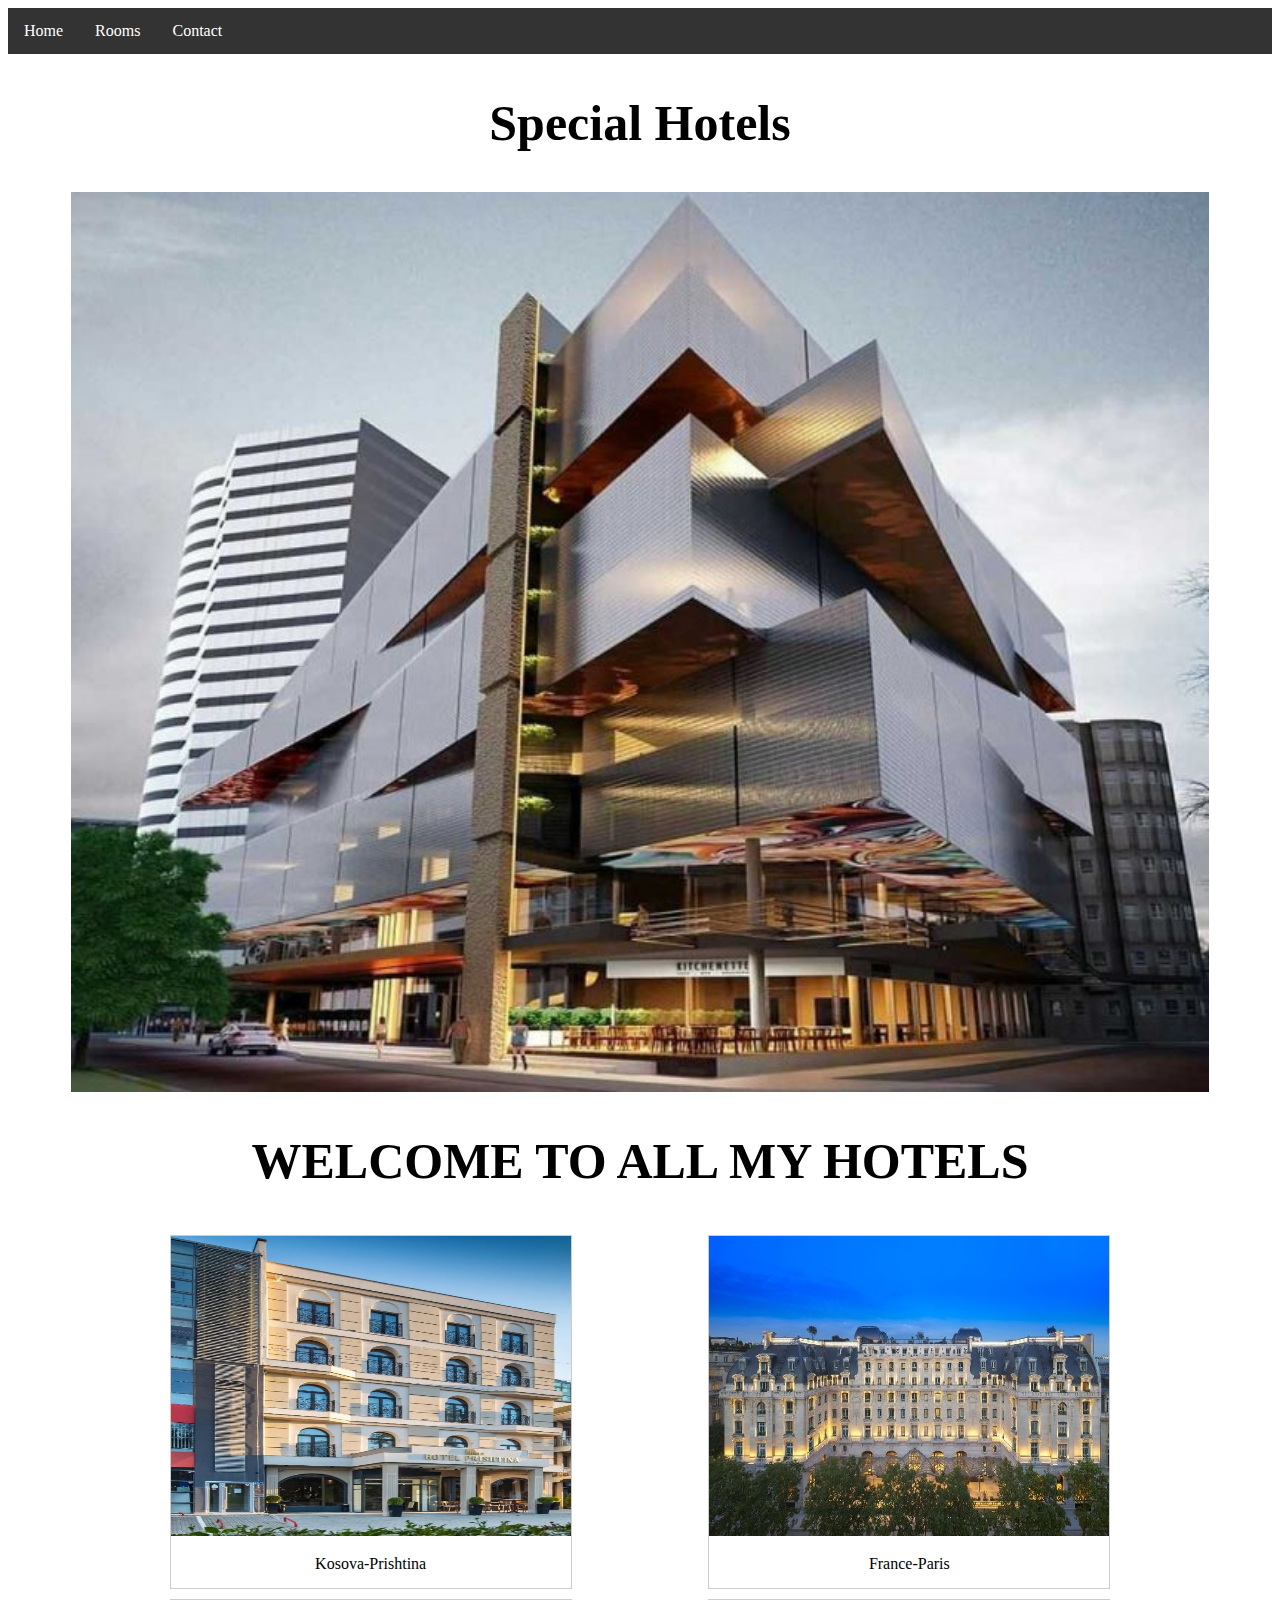
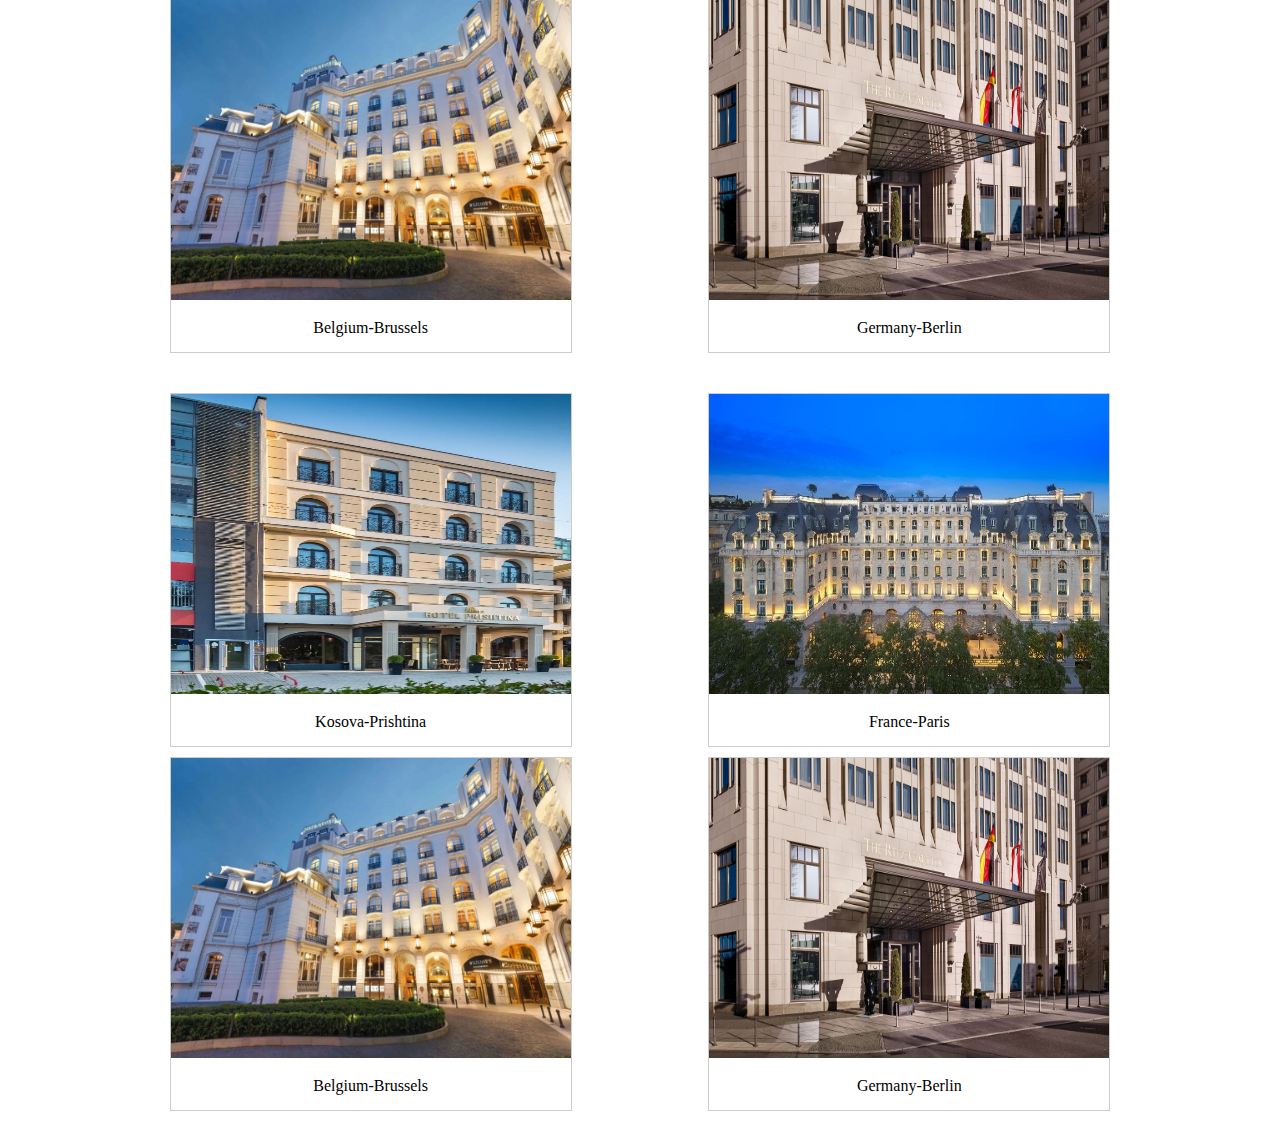
<file: index.html>
<!DOCTYPE html>
<html lang="en">
<head>
    <meta charset="UTF-8">
    <meta name="viewport" content="width=device-width, initial-scale=1.0">
    <title>HOTELS</title>
    <link rel="stylesheet" href="style.css">
</head>
<body>
    <nav id="nav-bar">
       <ul>
        <li><a href="index.html">Home</a></li>
        <li><a href="rooms.html">Rooms</a></li>
        <li><a href="contact.html">Contact</a></li>
    </ul>
</nav>

  
    <h1 id="title">Special Hotels</h1>
    <div id="hero-banner">
    <img src="images/baba.jpg" alt="Trulli" width="90%" height="900">
  </div>
    <h2 id="title">WELCOME TO ALL MY HOTELS</h2>

<div class="gallery">

<div class="gallery-item">
  <a target="_blank" href="https://www.google.com/travel/search?q=kosova%20hotel&g2lb=4965990%2C72471280%2C72560029%2C72573224%2C72647020%2C72686036%2C72803964%2C72882230%2C72958624%2C73059275%2C73064764%2C73249150&hl=en&ssta=1&ts=CAESCgoCCAMKAggDEAAaHBIaEhQKBwjqDxACGA4SBwjqDxACGA8YATICEAAqBwoFOgNVU0Q&qs=CAEyE0Nnb0lfb3pqc2ZxWnA4UnBFQUU4CkIJEWUa7IsqLSUgQgkRbopStRFeQNRCCRFeP-WWce5k5lpEMkKqAT8QASoJIgVob3RlbCgAMh4QASIa8SanOfoG98CgZbmzc2j-q5g7yDvBGw05VlcyEBACIgxrb3NvdmEgaG90ZWw&ap=aAG6AQhvdmVydmlldw&ictx=111&ved=0CAAQ5JsGahcKEwjQsv28rc-SAxUAAAAAHQAAAAAQBQ&gl">
    <img src="images/pr.jpg" alt="Kosova" width="600" height="400">
  </a>
  <div class="desc">Kosova-Prishtina</div>
</div>

<div class="gallery-item">
  <a target="_blank" href="https://www.mypremiumeurope.com/luxury-hotels-in-europe/france/the-peninsula-paris.htm">
    <img src="images/franc.jpg" alt="France" width="600" height="400">
  </a>
  <div class="desc">France-Paris</div>
</div>

<div class="gallery-item">
  <a target="_blank" href="https://www.theluxevoyager.com/luxe-hotels/belgium/steigenberger-wiltchers-brussels/">
    <img src="images/belg.webp" alt="Belgium" width="600" height="400">
  </a>
  <div class="desc">Belgium-Brussels</div>
</div>

<div class="gallery-item">
  <a target="_blank" href="https://www.ritzcarlton.com/en/hotels/berzt-the-ritz-carlton-berlin/overview/">
    <img src="images/germany.jfif" alt="Germany" width="600" height="400">
  </a>
  <div class="desc">Germany-Berlin</div>
</div>

</div>


<div class="gallery">

<div class="gallery-item">
  <a target="_blank" href="https://www.google.com/travel/search?q=kosova%20hotel&g2lb=4965990%2C72471280%2C72560029%2C72573224%2C72647020%2C72686036%2C72803964%2C72882230%2C72958624%2C73059275%2C73064764%2C73249150&hl=en&ssta=1&ts=CAESCgoCCAMKAggDEAAaHBIaEhQKBwjqDxACGA4SBwjqDxACGA8YATICEAAqBwoFOgNVU0Q&qs=CAEyE0Nnb0lfb3pqc2ZxWnA4UnBFQUU4CkIJEWUa7IsqLSUgQgkRbopStRFeQNRCCRFeP-WWce5k5lpEMkKqAT8QASoJIgVob3RlbCgAMh4QASIa8SanOfoG98CgZbmzc2j-q5g7yDvBGw05VlcyEBACIgxrb3NvdmEgaG90ZWw&ap=aAG6AQhvdmVydmlldw&ictx=111&ved=0CAAQ5JsGahcKEwjQsv28rc-SAxUAAAAAHQAAAAAQBQ&gl">
    <img src="images/pr.jpg" alt="Kosova" width="600" height="400">
  </a>
  <div class="desc">Kosova-Prishtina</div>
</div>

<div class="gallery-item">
  <a target="_blank" href="https://www.mypremiumeurope.com/luxury-hotels-in-europe/france/the-peninsula-paris.htm">
    <img src="images/franc.jpg" alt="France" width="600" height="400">
  </a>
  <div class="desc">France-Paris</div>
</div>

<div class="gallery-item">
  <a target="_blank" href="https://www.theluxevoyager.com/luxe-hotels/belgium/steigenberger-wiltchers-brussels/">
    <img src="images/belg.webp" alt="Belgium" width="600" height="400">
  </a>
  <div class="desc">Belgium-Brussels</div>
</div>

<div class="gallery-item">
  <a target="_blank" href="https://www.ritzcarlton.com/en/hotels/berzt-the-ritz-carlton-berlin/overview/">
    <img src="images/germany.jfif" alt="Germany" width="600" height="400">
  </a>
  <div class="desc">Germany-Berlin</div>
</div>

</div>

</body>
</html>
</file>
<file: style.css>
#nav-bar ul {
  list-style-type: none;
  margin: 0;
  padding: 0;
  overflow: hidden;
  background-color: #333333;
}

#nav-bar ul li {
    float: left;
}

#nav-bar ul li a {
  display: block;
  color: white;
  text-align: center;
  padding: 14px 16px;
  text-decoration: none;
}

#nav-bar ul li a:hover {
  background-color: #111111;
}

.gallery {
  display: flex;
  flex-direction: row;
  flex-wrap: wrap;
  justify-content: space-evenly;
  margin: 30px
}

div.gallery-item {
  margin: 5px;
  border: 1px solid #ccc;
  width: 400px;
}

div.gallery-item:hover {
  border: 1px solid #777;
}

div.gallery-item img {
  width: 100%;
  height: 300px;
}

div.gallery-item div.desc {
  padding: 15px;
  text-align: center;
}

 Main hero image styling 
body > img {
  max-width: 100%;
  height: auto;
  display: block;
  margin: 20px auto;
}

 Responsive gallery *
@media screen and (max-width: 600px) {
  div.gallery-item {
    width: 100%;
  }
}

 Image hover effects 
img {
  transition: transform 0.3s ease;
}

div.gallery-item:hover img {
  transform: scale(1.05);
}

#hero-banner{
  display: flex;
  flex-direction: row;
  justify-content: center;
}

#title {
  text-align: center;
  margin: 40px;
  font-size: 50px;
}

#hero-banner-2{
  display: flex;
  flex-direction: row;
  justify-content: center;
}
</file>
